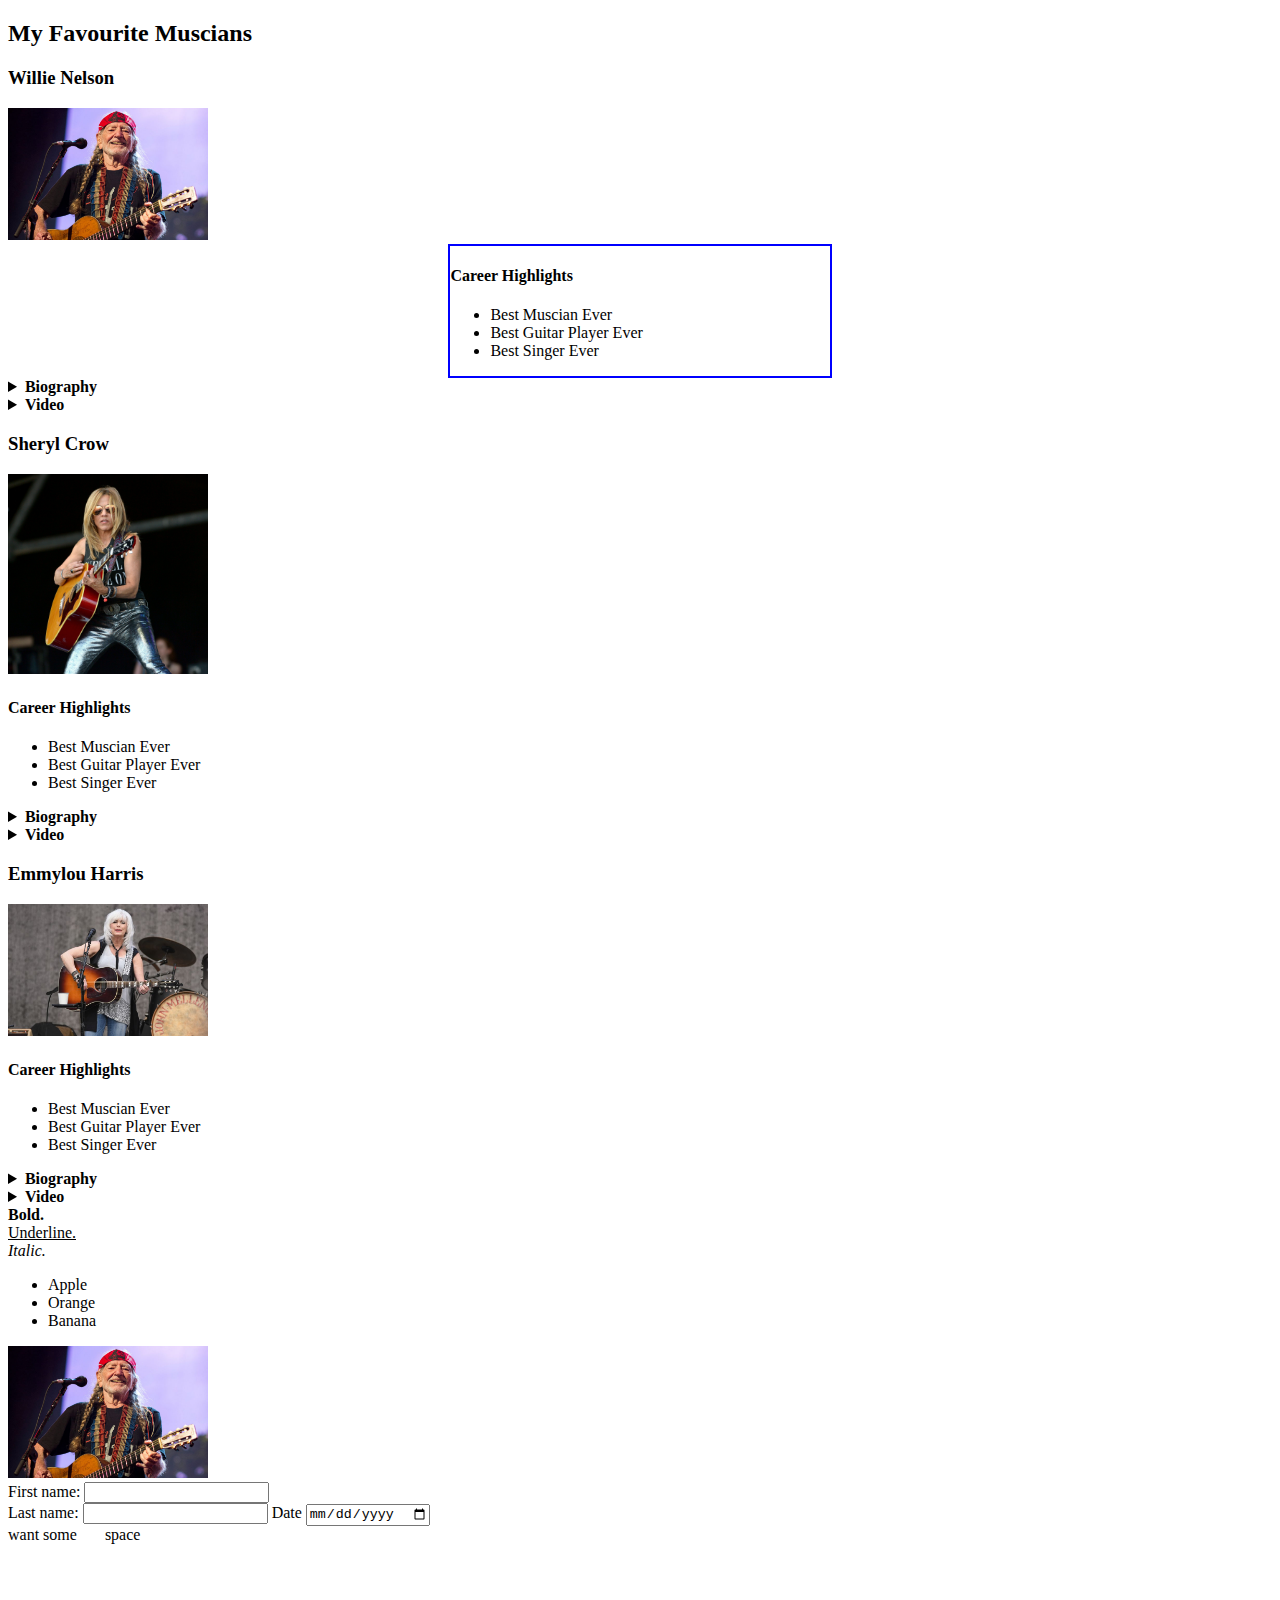
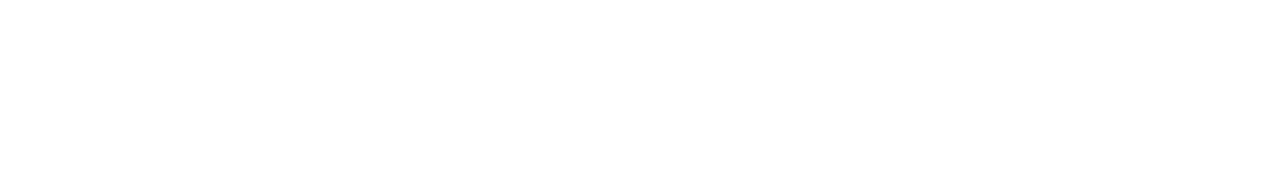
<file: index.html>
<!DOCTYPE html>
<html>
	<HEAD><link rel="stylesheet" type="text/css" href="stylem.css">
	</HEAD>
	<body>
		<p><h2>My Favourite Muscians</h2></p>
			<p><h3>Willie Nelson</h3></p>
				<img src="images/Willienelson.jpg" width="200">

				<div class="highlights">
			<p><h4>Career Highlights</h4></p>

		<ul>
		
		<li>Best Muscian Ever</li>
		<li>Best Guitar Player Ever</li>
		<li>Best Singer Ever</li>

		</ul>
	</div>

		<details>
  			<summary><strong>Biography</strong></summary>
  				<p>Willie Hugh Nelson (born April 29, 1933) is an American musician, actor, and activist. The critical success of the album Shotgun Willie (1973), combined with the critical and commercial success of Red Headed Stranger (1975) and Stardust (1978), made Nelson one of the most recognized artists in country music. He was one of the main figures of outlaw country, a subgenre of country music that developed in the late 1960s as a reaction to the conservative restrictions of the Nashville sound. Nelson has acted in over 30 films, co-authored several books, and has been involved in activism for the use of biofuels and the legalization of marijuana.</p>
		</details>

		<details>
  		<summary><strong>Video</strong></summary>
  		<iframe width="360" height="215" src="https://www.youtube.com/embed/dBN86y30Ufc" frameborder="0" allow="accelerometer; autoplay; clipboard-write; encrypted-media; gyroscope; picture-in-picture" allowfullscreen></iframe>
  		</details>

<p><h3>Sheryl Crow</h3></p>
		<img src="images/Sherylcrow.jpg" width="200">
		<p><h4>Career Highlights</h4></p>

		<ul>
		
		<li>Best Muscian Ever</li>
		<li>Best Guitar Player Ever</li>
		<li>Best Singer Ever</li>

		</ul>

		<details>
  		<summary><strong>Biography</strong></summary>
  		<p>Sheryl Suzanne Crow (born February 11, 1962) is an American musician, singer, songwriter, and actress. Her music incorporates elements of pop, rock, country, jazz, and blues. She has released ten studio albums, four compilations, two live albums, and has contributed to a number of film soundtracks. Her most popular songs include "All I Wanna Do" (1994), "Strong Enough" (1994), "If It Makes You Happy" (1996), "Everyday Is a Winding Road" (1996), "Tomorrow Never Dies" (1997) (the theme song for the James Bond film of the same name), "My Favorite Mistake" (1998), "Picture" (2002) (duet with Kid Rock) and "Soak Up the Sun" (2002). She has sold more than 50 million albums worldwide.[1] Crow has garnered nine Grammy Awards (out of 32 nominations) from the National Academy of Recording Arts and Sciences.

		As an actress, Crow has appeared on various television shows including 30 Rock, Cop Rock, GCB, Cougar Town, Jon Stewart and Stephen Colbert's Rally to Restore Sanity and/or Fear, One Tree Hill and NCIS: New Orleans’’.[2]</p>
		</details>

		<details>
  		<summary><strong>Video</strong></summary>
  		<p><iframe width="560" height="315" src="https://www.youtube.com/embed/dyihQtBes1I" frameborder="0" allow="accelerometer; autoplay; clipboard-write; encrypted-media; gyroscope; picture-in-picture" allowfullscreen></iframe></p>
  		</details>

<p><h3>Emmylou Harris</h3></p>
		<img src="images/emmylouharris.jpg" width="200">
		<p><h4>Career Highlights</h4></p>

		<ul>
		
		<li>Best Muscian Ever</li>
		<li>Best Guitar Player Ever</li>
		<li>Best Singer Ever</li>

		</ul>

		<details>
  		<summary><strong>Biography</strong></summary>
  		<p>Emmylou Harris (born April 2, 1947) is an American singer, songwriter, and musician. She has released dozens of albums and singles over the course of her career and has won 14 Grammys, the Polar Music Prize, and numerous other honors, including induction into the Country Music Hall of Fame. In 2018 she was presented the Grammy Lifetime Achievement Award.[1]

		Her work and recordings include work as a solo artist, a bandleader, an interpreter of other composers' works, a singer-songwriter, and a backing vocalist and duet partner. She has worked with numerous artists.</p>
		</details>

		<details>
  		<summary><strong>Video</strong></summary>
  		<p><iframe width="560" height="315" src="https://www.youtube.com/embed/xEb9dEMV3p8" frameborder="0" allow="accelerometer; autoplay; clipboard-write; encrypted-media; gyroscope; picture-in-picture" allowfullscreen></iframe></p>
  		</details>





		<strong> Bold.</strong><br> 
	<u> Underline.</u><br>
	<em> Italic.</em><br>

	<ul>
		
		<li>Apple</li>
		<li>Orange</li>
		<li>Banana</li>

	</ul>

	<img src="images/Willienelson.jpg" width="200">

	<form>
    	First name:  <input type="text"><br>
    	Last name: <input type="text">
    	Date <input type= "date" name="d">
	</form>

		want some &nbsp; &nbsp; &nbsp; space
		<br>
		<iframe width="360" height="215" src="https://www.youtube.com/embed/RsL6GLcGO4o" frameborder="0" allow="accelerometer; autoplay; clipboard-write; encrypted-media; gyroscope; picture-in-picture" allowfullscreen></iframe>

	</body>
</html>
</file>
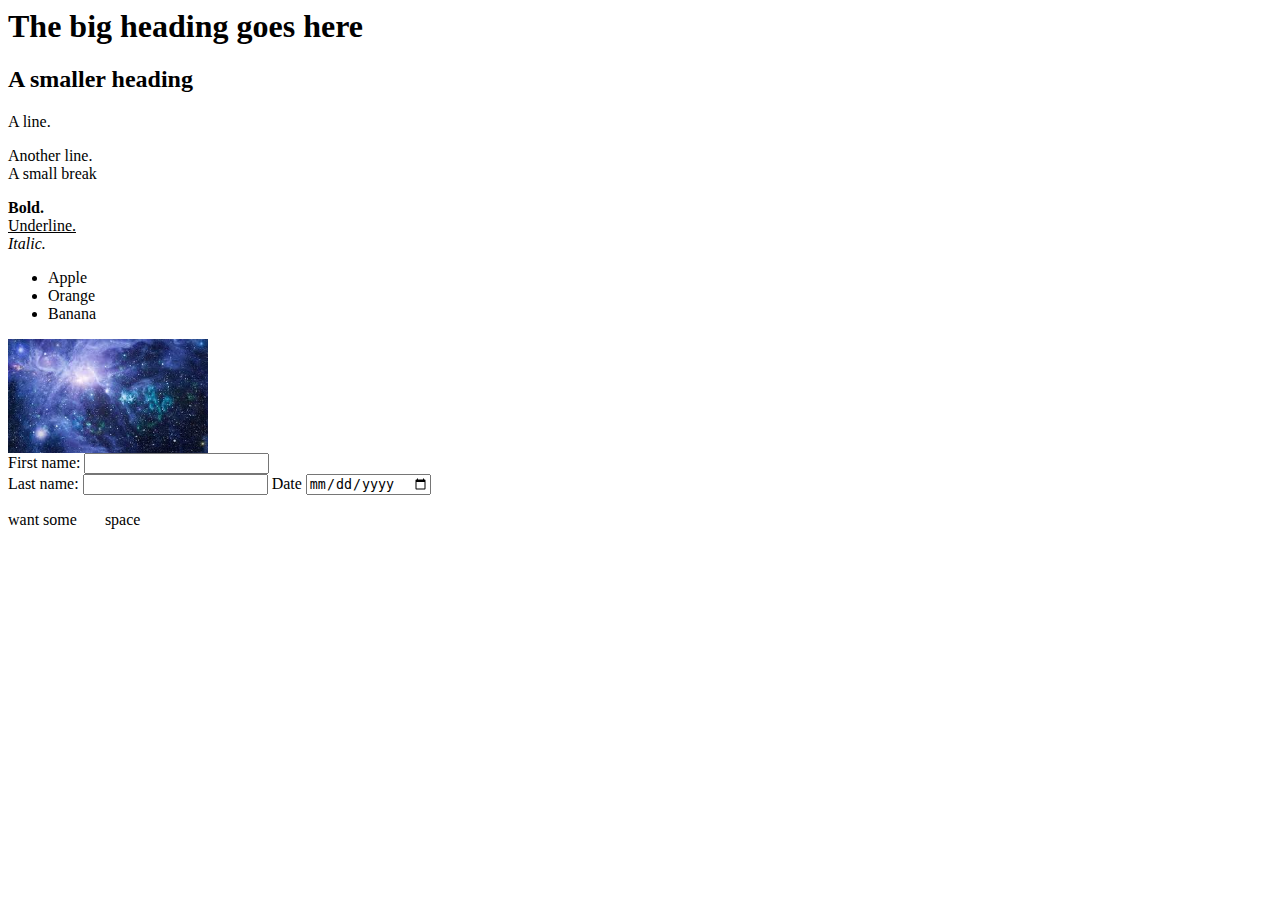
<file: indexSave.html>
<html>
	<body>
		<h1>The big heading goes here</h1>
		<h2>A smaller heading</h2>
		<p>A line.</p>
		<p>Another line. <br> A small break</p>

		<strong> Bold.</strong><br> 
	<u> Underline.</u><br>
	<em> Italic.</em><br>

	<ul>
		
		<li>Apple</li>
		<li>Orange</li>
		<li>Banana</li>

	</ul>

	<img src="images/images.jpg" width="200">

	<form>
    	First name:  <input type="text"><br>
    	Last name: <input type="text">
    	Date <input type= "date" name="d">
	</form>

		want some &nbsp; &nbsp; &nbsp; space
		<br>
		<iframe width="360" height="215" src="https://www.youtube.com/embed/RsL6GLcGO4o" frameborder="0" allow="accelerometer; autoplay; clipboard-write; encrypted-media; gyroscope; picture-in-picture" allowfullscreen></iframe>

	</body>
</html>
</file>
<file: stylem.css>
}

h1 {text-align: center;
	font-size: 50px;
	color: red;
	font-style: italic;  
	background: blue;
}

h2{color: red
background:green;
border: 2px; solid black;
padding-left: 

}

.highlights{width:30%;
	margin:auto;
border: 2px solid blue;
</file>
